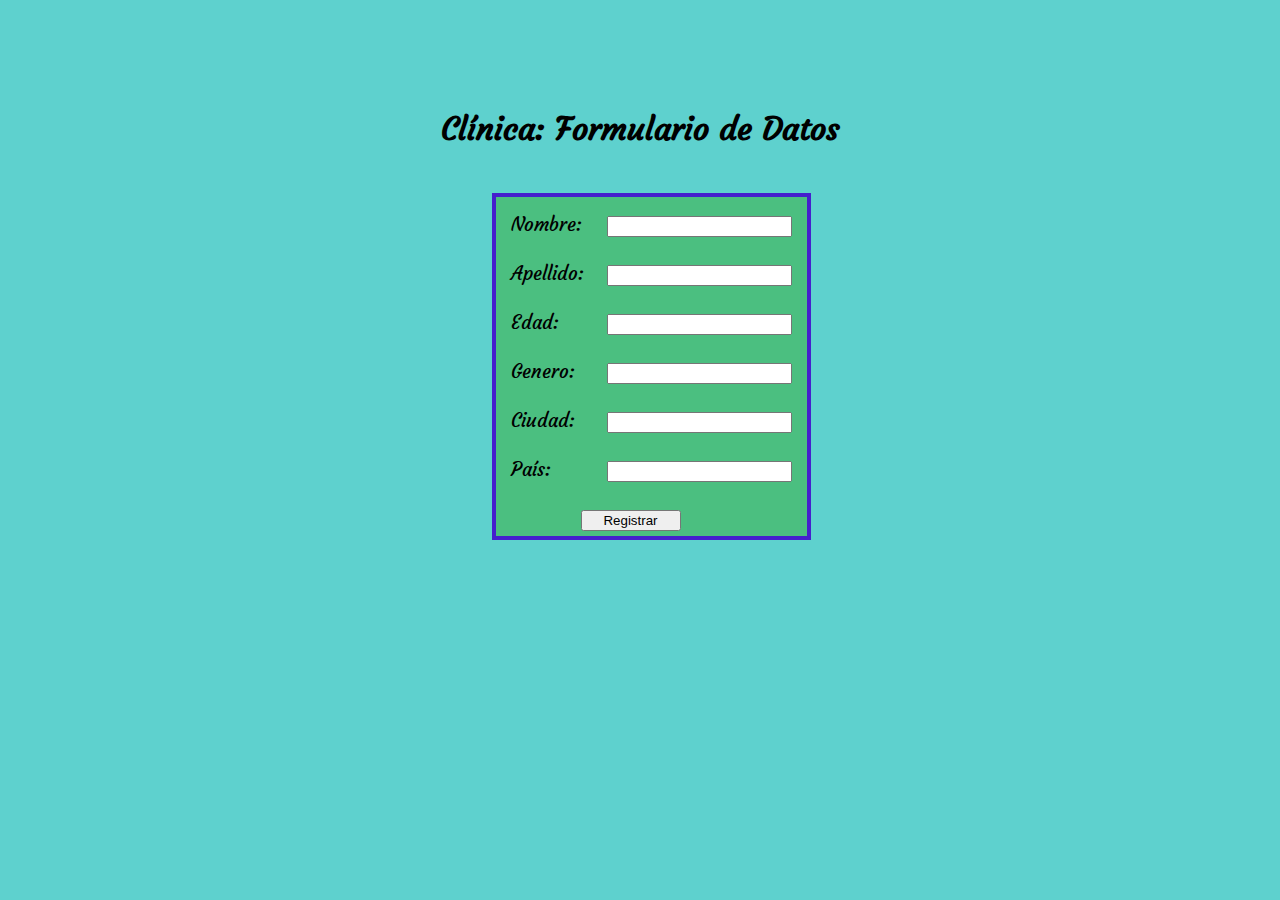
<file: index.html>
<!DOCTYPE html>
<html lang="en">
<head>
  <meta charset="UTF-8">
  <meta name="viewport" content="width=device-width, initial-scale=1.0">
  <meta http-equiv="X-UA-Compatible" content="ie=edge">
  <title>Document</title>
  <link rel="stylesheet" href="assets/css/style.css"></link>
  <link href="https://fonts.googleapis.com/css?family=Courgette" rel="stylesheet">
</head>
<body>
  <h1>Clínica: Formulario de Datos</h1>
  <section>
  <form class="" id="miForm" method="post">
    <label for="">Nombre: </label>
      <input id ="nombre"  class="imput-registro" type="text" name="" value=""><br>
        <span class="mensaje-error"></span><br>
    <label for="">Apellido: </label>
      <input id ="apellido"  class="imput-registro" type="text" name="" value=""><br>
        <span class="mensaje-error"></span><br>
    <label for="">Edad: </label>
      <input id ="edad"  class="imput-registro" type="text" name="" value=""><br>
        <span class="mensaje-error"></span><br>
    <label for="">Genero: </label>
      <input id ="genero" class="imput-registro" type="text" name="" value=""><br>
        <span class="mensaje-error"></span><br>
    <label for="">Ciudad: </label>
      <input id ="ciudad" class="imput-registro" type="text" name="" value=""><br>
        <span class="mensaje-error"></span><br>
    <label for="">País: </label>
      <input id ="pais" class="imput-registro" type="text" name="" value=""><br>
        <span class="mensaje-error"></span><br>
      <input type="Button" id="boton" value="Registrar">
  </form>
  </section>
  <div id= "divs" class="">

  </div>
  <script src= "assets/js/app.js" ></script>
</body>
</html>
</file>
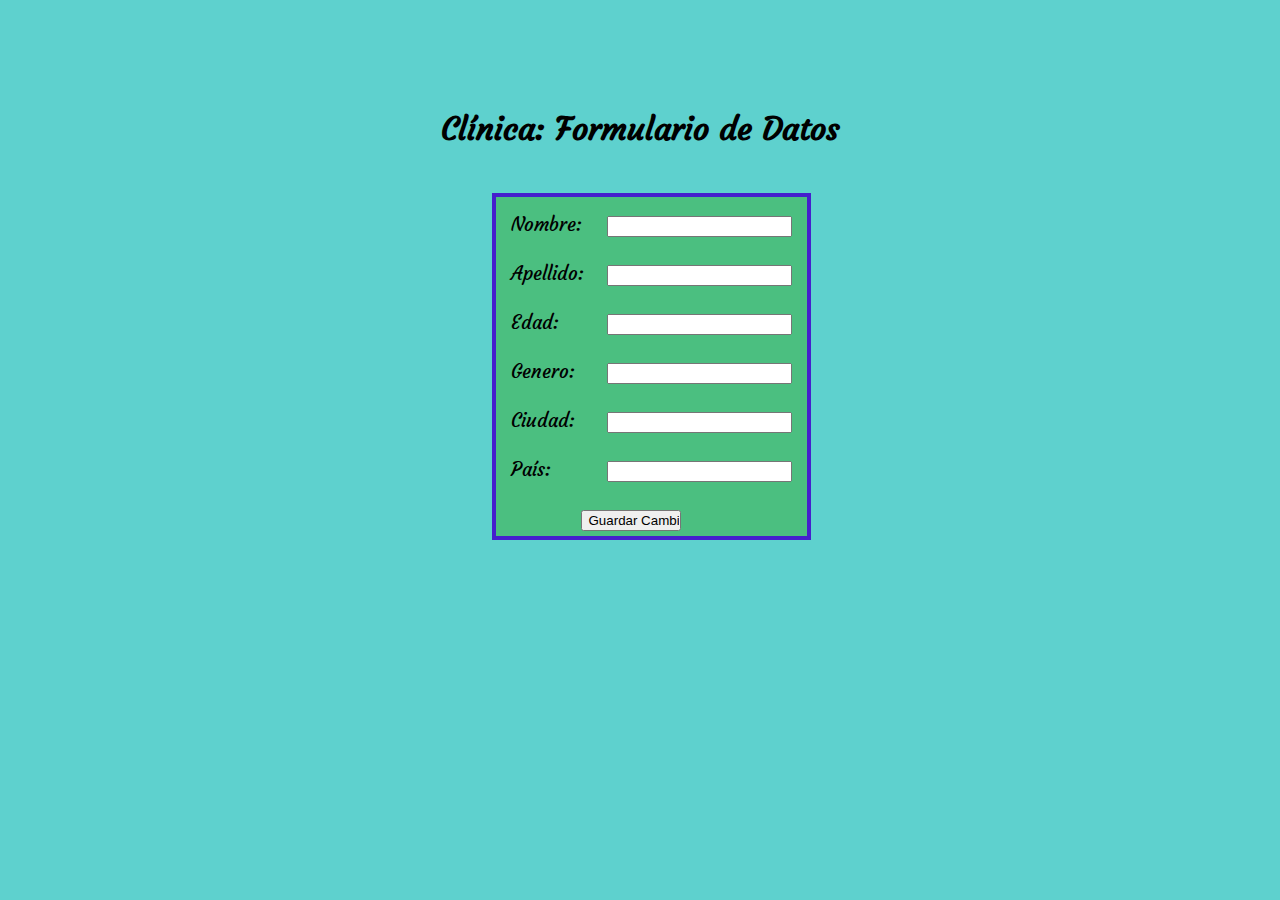
<file: editar.html>
<!DOCTYPE html>
<html lang="en">
<head>
  <meta charset="UTF-8">
  <meta name="viewport" content="width=device-width, initial-scale=1.0">
  <meta http-equiv="X-UA-Compatible" content="ie=edge">
  <title>Document</title>
  <link rel="stylesheet" href="assets/css/style.css"></link>
  <link href="https://fonts.googleapis.com/css?family=Courgette" rel="stylesheet">
</head>
<body>
  <h1>Clínica: Formulario de Datos</h1>
  <section>
  <form class="" id="miForm" method="post">
    <label for="">Nombre: </label>
      <input id ="nombre"  class="imput-registro" type="text" name="" value=""><br>
        <span class="mensaje-error"></span><br>
    <label for="">Apellido: </label>
      <input id ="apellido"  class="imput-registro" type="text" name="" value=""><br>
        <span class="mensaje-error"></span><br>
    <label for="">Edad: </label>
      <input id ="edad"  class="imput-registro" type="text" name="" value=""><br>
        <span class="mensaje-error"></span><br>
    <label for="">Genero: </label>
      <input id ="genero" class="imput-registro" type="text" name="" value=""><br>
        <span class="mensaje-error"></span><br>
    <label for="">Ciudad: </label>
      <input id ="ciudad" class="imput-registro" type="text" name="" value=""><br>
        <span class="mensaje-error"></span><br>
    <label for="">País: </label>
      <input id ="pais" class="imput-registro" type="text" name="" value=""><br>
        <span class="mensaje-error"></span><br>
      <input type="Button" id="boton" value="Guardar Cambios">
  </form>
  </section>
  <script src= "assets/js/editar.js" ></script>
  <!-- <script src= "assets/js/app.js" ></script> -->
</body>
</html>
</file>
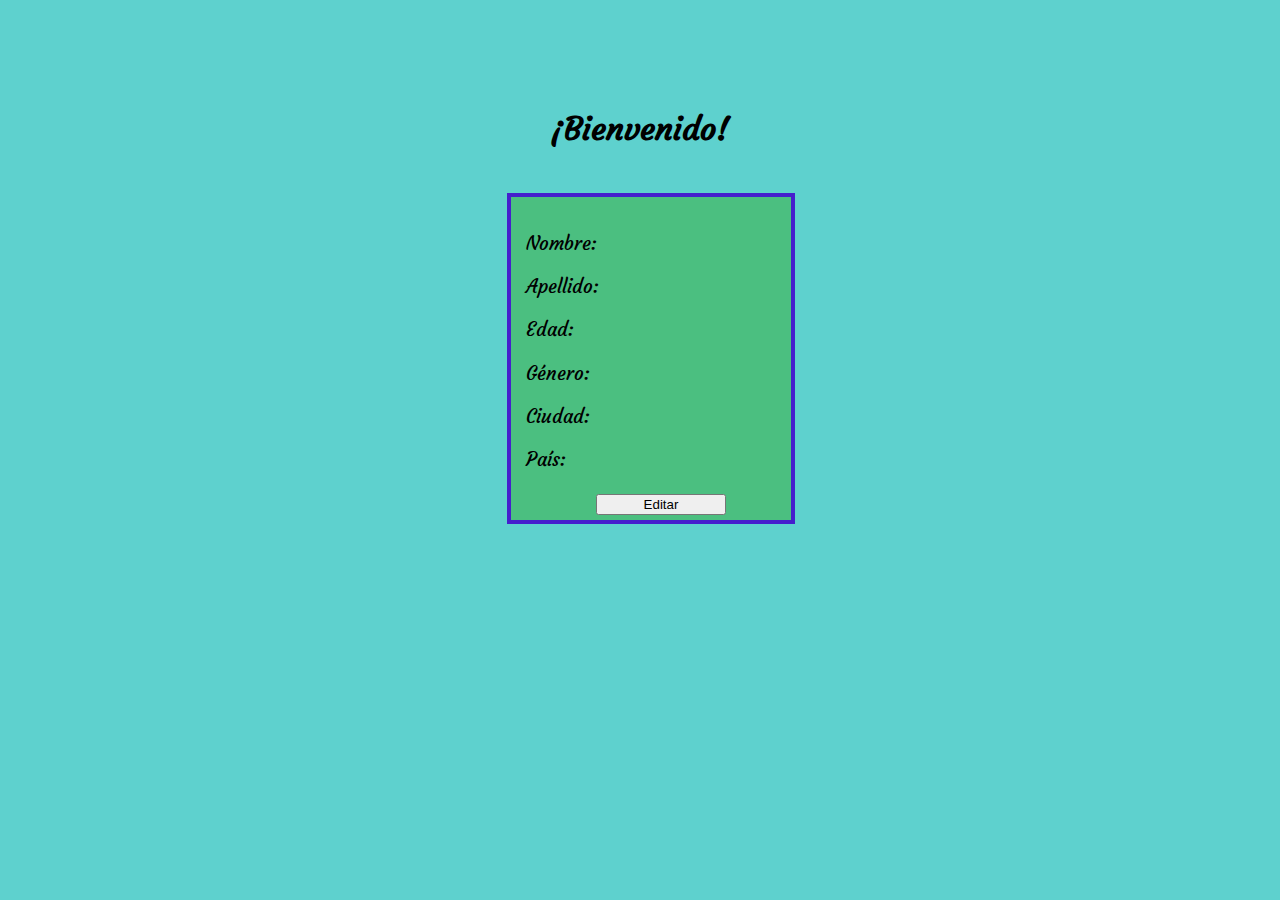
<file: paciente.html>
<!DOCTYPE html>
<html lang="en">
<head>
  <meta charset="UTF-8">
  <meta name="viewport" content="width=device-width, initial-scale=1.0">
  <meta http-equiv="X-UA-Compatible" content="ie=edge">
  <link rel="stylesheet" href="assets/css/paciente.css">
  <link href="https://fonts.googleapis.com/css?family=Courgette" rel="stylesheet">
  <title>Clínica</title>
</head>
<body>
  <h1>¡Bienvenido!</h1>
  <div id="Hola-Paciente">
    <p>Nombre: <span class="Datos" id="nombre-Paciente"></span></p>
    <p>Apellido: <span class="Datos" id="apellido-Paciente"></span></p>
    <p>Edad: <span class="Datos" id="edad-Paciente"></span></p>
    <p>Género: <span class="Datos" id="genero-Paciente"></span></p>
    <p>Ciudad: <span class="Datos" id="ciudad-Paciente"></span></p>
    <p>País: <span class="Datos" id="pais-Paciente"></span></p>
    <button type="button" id="Editar">Editar</button>
  </div>
  <script type="text/javascript" src="assets/js/paciente.js"></script>
</body>
</html>
</file>
<file: assets/css/style.css>
body{
  font-family: 'Courgette', cursive;
  text-align: center;
  padding-top: 80px;
  background-color: #5ed1ce
}

section{
  font-family: 'Courgette', cursive;
  font-size: 120%;
  border: 4px solid #451fcd;
  display: inline-block;
  text-align: left;
  margin: 22px 0 0 22px;
  padding: 15px 15px 5px 15px;
  background-color: #4bbf80
}
label {
  width: 90px;
  display: inline-block;
}

input#boton{
  width: 100px;
  text-align: center;
  display: inline-block;
  margin: auto 50px auto 70px;
}

div{
  display: block;
  text-align: left;
  margin: 5px 0 5px 15px;
}
span{
  font-size: xx-small;
  margin: 2px auto 5px auto;
  color:hsl(8, 94%, 50%);
  display: inline-block;
}
span{
    font-size: small;
    margin: 2px auto 5px auto;
    color: hsl(8, 0%, 3%);
    display: inline-block;
}
</file>
<file: assets/css/paciente.css>
body{
  font-family: 'Courgette', cursive;
  text-align: center;
  padding-top: 80px;
  background-color: #5ed1ce
}

span{
    font-size: medium;
    color: blue;
    margin: auto;
}

div{
  font-family: 'Courgette', cursive;
  font-size: 120%;
  border: 4px solid #451fcd;
  display: inline-block;
  text-align: left;
  margin: 22px 0 0 22px;
  padding: 15px 15px 5px 15px;
  background-color: #4bbf80
}

button {
    width: 130px;
    text-align: center;
    display: inline-block;
    margin: auto 50px auto 70px;
}
</file>
